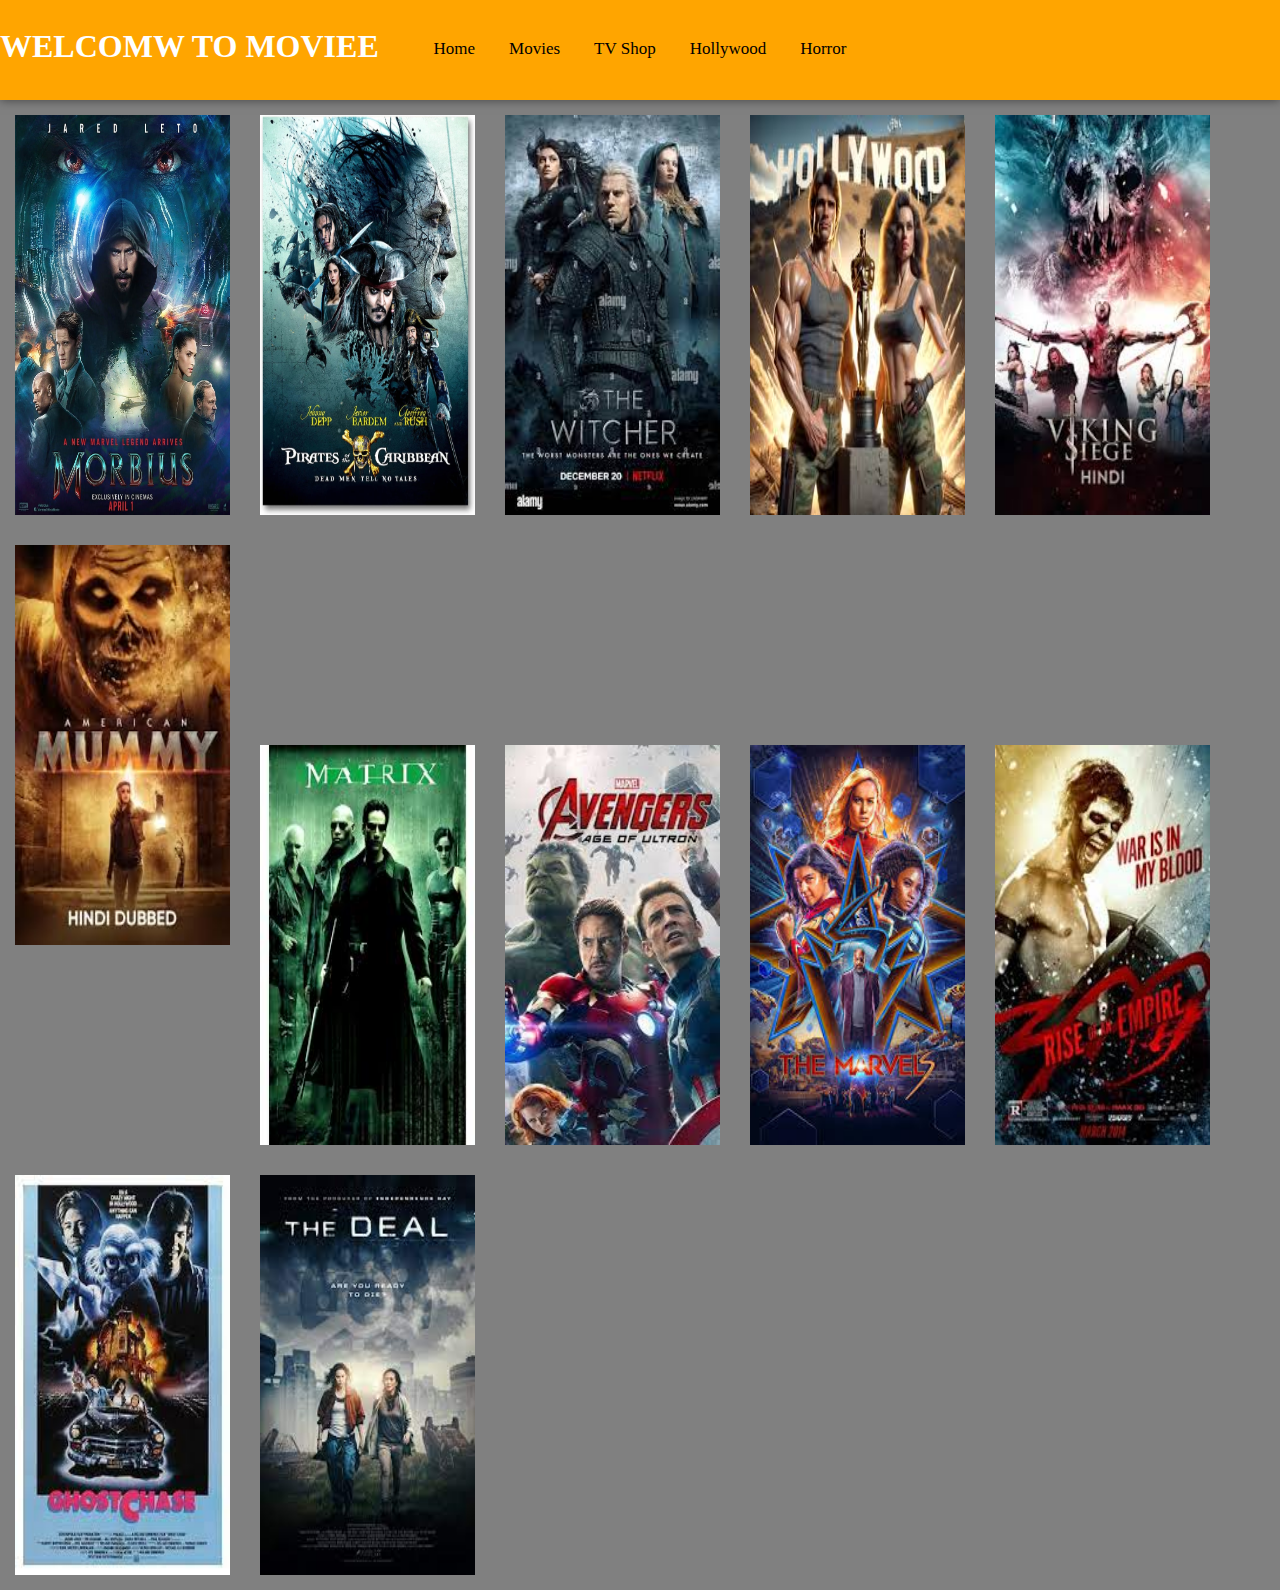
<file: index.html>
<!DOCTYPE html>
<html lang="en">
<head>
    <meta charset="UTF-8">
    <meta name="viewport" content="width=device-width, initial-scale=1.0">
    <title>Document</title>
    <link rel="stylesheet" href="style.css">
    <link rel="stylesheet" href="mystyle.css">
</head>
<body>
    <div class="welcom">
        <h1 class="movie">WELCOMW TO MOVIEE</h1>
    </div>
    <section class="heading">
        <nav class="n">
                <ul>
                    <li><a href="index.html">Home</a></li>
                    <li><a href="Movies.html">Movies</a></li>
                    <li><a href="Tvshop.html">TV Shop</a></li>
                    <li><a href="Hollywood.html">Hollywood</a></li>
                    <li><a href="Horror.html">Horror</a></li>
                </ul>
        </nav>
    </section>
    <div class="pic1">
        <div class="mac">
            <a href="vd.html"><img src="1.jpg" alt="movie" ></a>
        </div>
        <div class="mac">
            <a href="vd.html"><img src="2.webp" alt="" ></a>
        </div>
        <div class="mac">
            <a href="vd.html"><img src="3.jfif" alt=""></a>
        </div>
        <div class="mac">
            <a href="vd.html"><img src="4.jfif" alt=""></a>
        </div>
        <div class="mac">
            <a href="vd.html"><img src="5.jfif" alt=""></a>
        </div>
        <div class="mac">
            <a href="vd.html"><img src="6.jfif" alt=""></a>
        </div>
    </div>

    <div class="pic2">
        <div class="mac">
            <a href="vd.html"><img src="7.jfif" alt="movie"></a>
        </div>
        <div class="mac">
            <a href="vd.html"><img src="8.jfif" alt="" ></a>
        </div>
        <div class="mac">
            <a href="vd.html"><img src="9.jfif" alt=""></a>
        </div>
        <div class="mac">
            <a href="vd.html"><img src="10.jfif" alt=""></a>
        </div>
        <div class="mac">
            <a href="vd.html"><img src="11.jfif" alt=""></a>
        </div>
        <div class="mac">
            <a href="vd.html"><img src="12.jfif" alt=""></a>
        </div>
    </div>
</body>
</html>
</file>
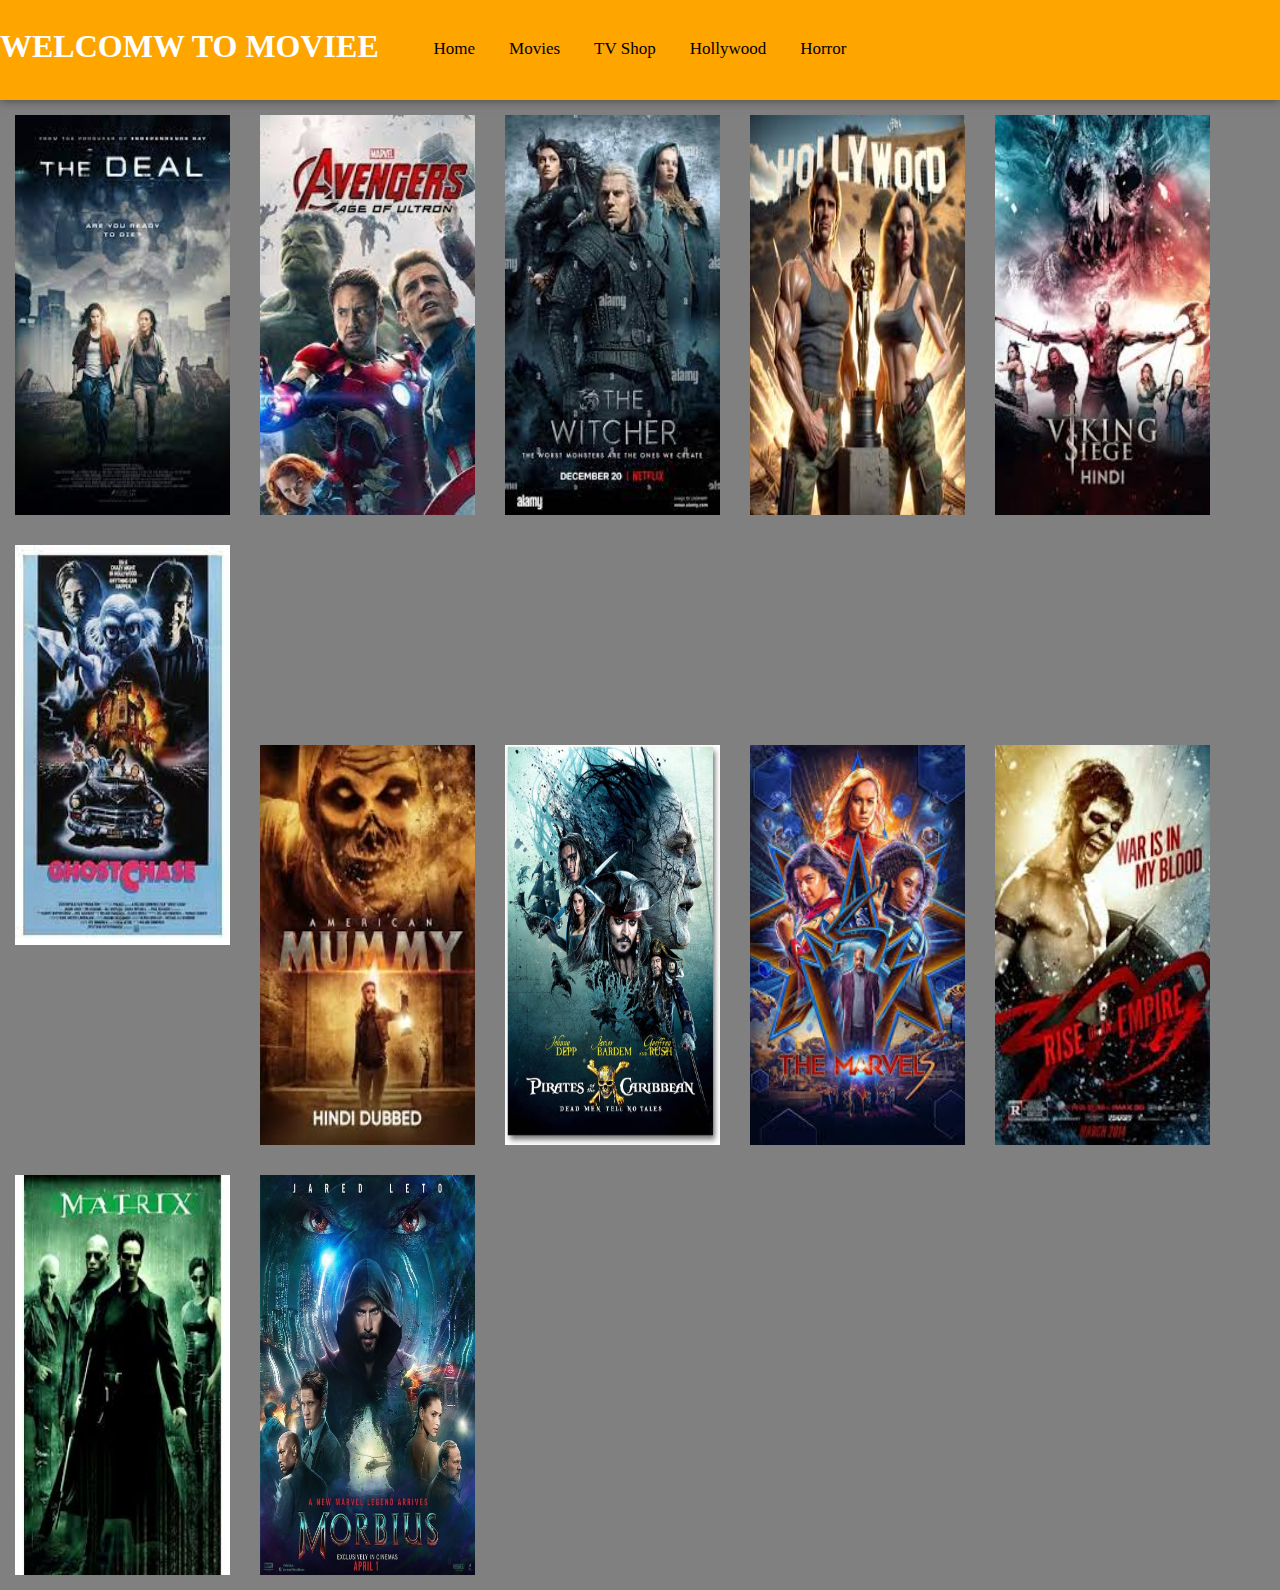
<file: Hollywood.html>
<!DOCTYPE html>
<html lang="en">
<head>
    <meta charset="UTF-8">
    <meta name="viewport" content="width=device-width, initial-scale=1.0">
    <title>Document</title>
    <link rel="stylesheet" href="style.css">
    <link rel="stylesheet" href="mystyle.css">
</head>
<body>
    <div class="welcom">
        <h1 class="movie">WELCOMW TO MOVIEE</h1>
    </div>
    <section class="heading">
        <nav class="n">
                <ul>
                    <li><a href="index.html">Home</a></li>
                    <li><a href="Movies.html">Movies</a></li>
                    <li><a href="Tvshop.html">TV Shop</a></li>
                    <li><a href="Hollywood.html">Hollywood</a></li>
                    <li><a href="Horror.html">Horror</a></li>
                </ul>
        </nav>
    </section>
        <div class="pic1">
            <div class="mac">
                <a href="vd.html"><img src="12.jfif" alt="movie" ></a>
            </div>
            <div class="mac">
                <a href="vd.html"><img src="8.jfif" alt="" ></a>
            </div>
            <div class="mac">
                <a href="vd.html"><img src="3.jfif" alt=""></a>
            </div>
            <div class="mac">
                <a href="vd.html"><img src="4.jfif" alt=""></a>
            </div>
            <div class="mac">
                <a href="vd.html"><img src="5.jfif" alt=""></a>
            </div>
            <div class="mac">
                <a href="vd.html"><img src="11.jfif" alt=""></a>
            </div>
        </div>

    <div class="pic2">
        <div class="mac">
            <a href="vd.html"><img src="6.jfif" alt="movie"></a>
        </div>
        <div class="mac">
            <a href="vd.html"><img src="2.webp" alt="" ></a>
        </div>
        <div class="mac">
            <a href="vd.html"><img src="9.jfif" alt=""></a>
        </div>
        <div class="mac">
            <a href="vd.html"><img src="10.jfif" alt=""></a>
        </div>
        <div class="mac">
            <a href="vd.html"><img src="7.jfif" alt=""></a>
        </div>
        <div class="mac">
            <a href="vd.html"><img src="1.jpg" alt=""></a>
        </div>
    </div>
</body>
</html>
</file>
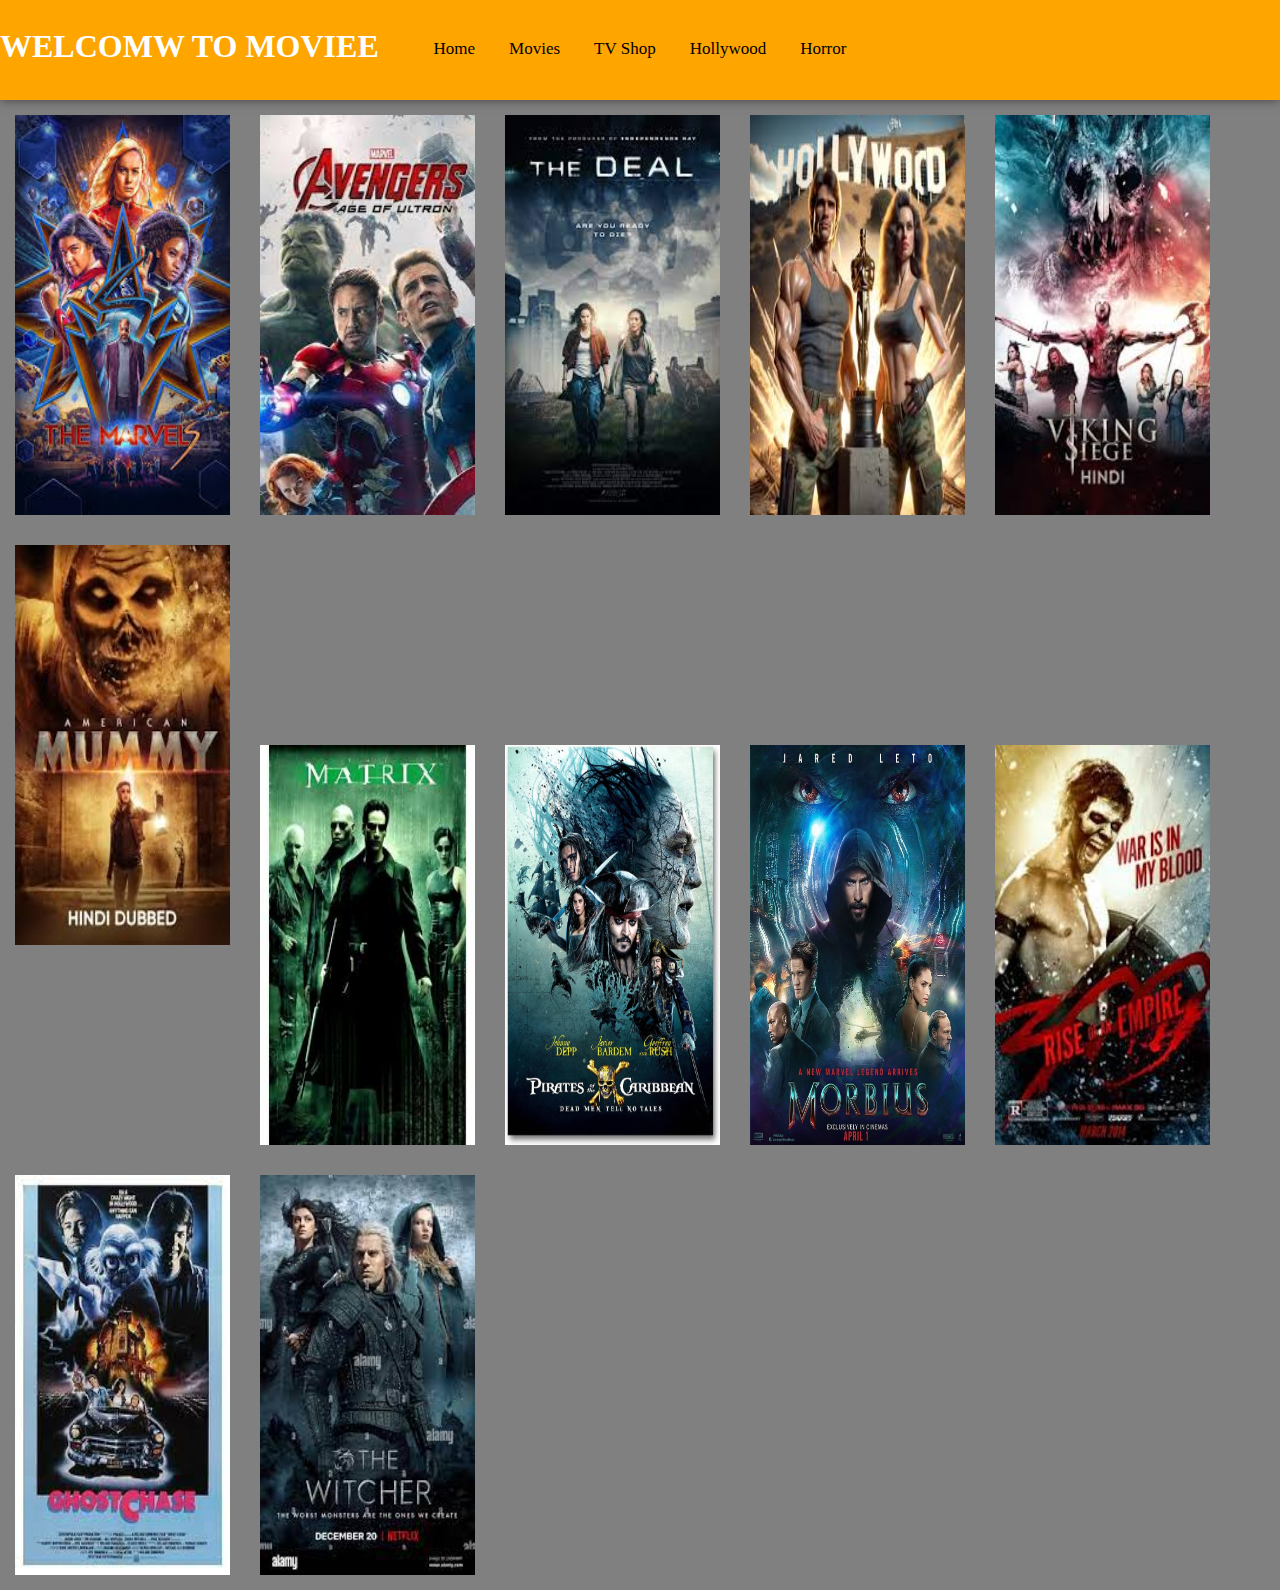
<file: Horror.html>
<!DOCTYPE html>
<html lang="en">
<head>
    <meta charset="UTF-8">
    <meta name="viewport" content="width=device-width, initial-scale=1.0">
    <title>Document</title>
    <link rel="stylesheet" href="style.css">
    <link rel="stylesheet" href="mystyle.css">
</head>
<body>
    <div class="welcom">
        <h1 class="movie">WELCOMW TO MOVIEE</h1>
    </div>
    <section class="heading">
        <nav class="n">
                <ul>
                    <li><a href="index.html">Home</a></li>
                    <li><a href="Movies.html">Movies</a></li>
                    <li><a href="Tvshop.html">TV Shop</a></li>
                    <li><a href="Hollywood.html">Hollywood</a></li>
                    <li><a href="Horror.html">Horror</a></li>
                </ul>
        </nav>
    </section>

    <div class="pic1">
        <div class="mac">
            <a href="vd.html"><img src="9.jfif" alt="movie" ></a>
        </div>
        <div class="mac">
            <a href="vd.html"><img src="8.jfif" alt="" ></a>
        </div>
        <div class="mac">
            <a href="vd.html"><img src="12.jfif" alt=""></a>
        </div>
        <div class="mac">
            <a href="vd.html"><img src="4.jfif" alt=""></a>
        </div>
        <div class="mac">
            <a href="vd.html"><img src="5.jfif" alt=""></a>
        </div>
        <div class="mac">
            <a href="vd.html"><img src="6.jfif" alt=""></a>
        </div>
    </div>

    <div class="pic2">
        <div class="mac">
            <a href="vd.html"><img src="7.jfif" alt="movie"></a>
        </div>
        <div class="mac">
            <a href="vd.html"><img src="2.webp" alt="" ></a>
        </div>
        <div class="mac">
            <a href="vd.html"><img src="1.jpg" alt=""></a>
        </div>
        <div class="mac">
            <a href="vd.html"><img src="10.jfif" alt=""></a>
        </div>
        <div class="mac">
            <a href="vd.html"><img src="11.jfif" alt=""></a>
        </div>
        <div class="mac">
            <a href="vd.html"><img src="3.jfif" alt=""></a>
        </div>
    </div>
</body>
</html>
</file>
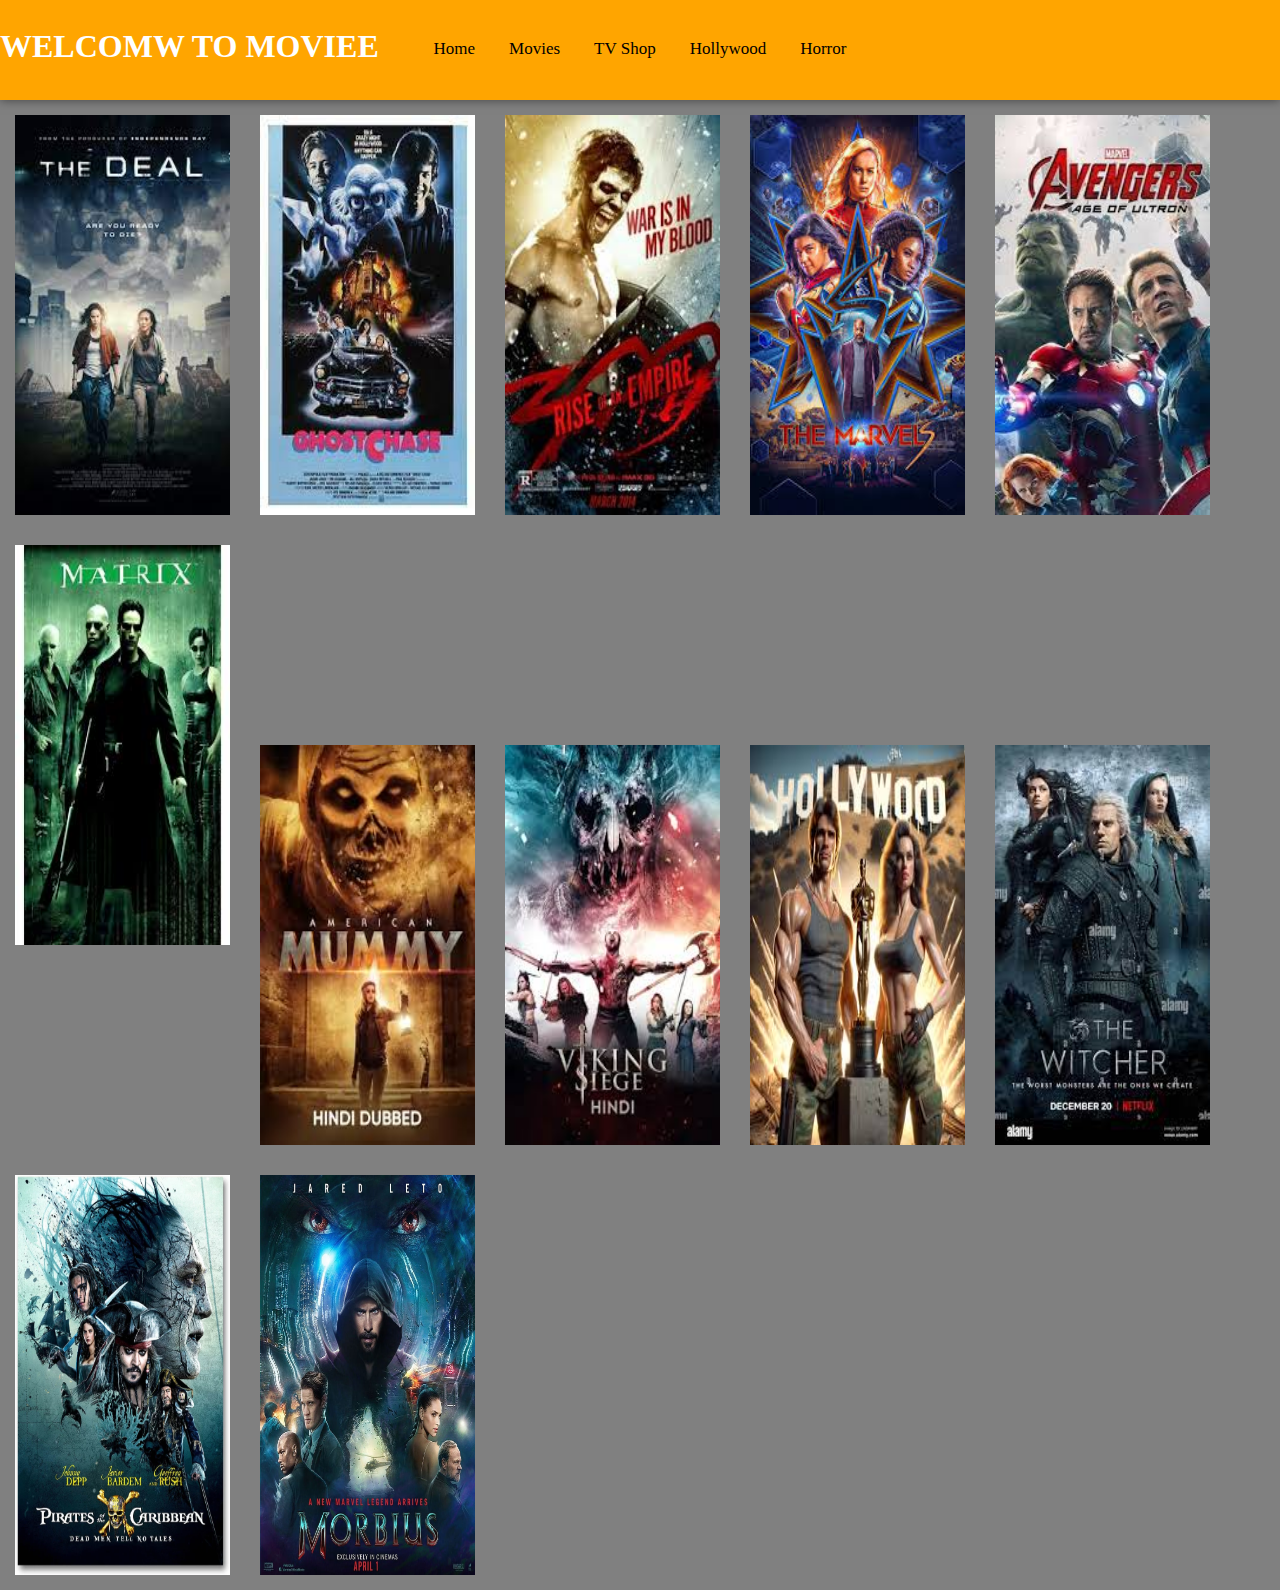
<file: Movies.html>
<!DOCTYPE html>
<html lang="en">
<head>
    <meta charset="UTF-8">
    <meta name="viewport" content="width=device-width, initial-scale=1.0">
    <title>Document</title>
    <link rel="stylesheet" href="style.css">
    <link rel="stylesheet" href="mystyle.css">
</head>
<body>
    <div class="welcom">
        <h1 class="movie">WELCOMW TO MOVIEE</h1>
    </div>
    <section class="heading">
        <nav class="n">
                <ul>
                    <li><a href="index.html">Home</a></li>
                    <li><a href="Movies.html">Movies</a></li>
                    <li><a href="Tvshop.html">TV Shop</a></li>
                    <li><a href="Hollywood.html">Hollywood</a></li>
                    <li><a href="Horror.html">Horror</a></li>
                </ul>
        </nav>
    </section>

    <div class="pic1">
        <div class="mac">
            <a href="vd.html"><img src="12.jfif" alt="movie" ></a>
        </div>
        <div class="mac">
            <a href="vd.html"><img src="11.jfif" alt="" ></a>
        </div>
        <div class="mac">
            <a href="vd.html"><img src="10.jfif" alt=""></a>
        </div>
        <div class="mac">
            <a href="vd.html"><img src="9.jfif" alt=""></a>
        </div>
        <div class="mac">
            <a href="vd.html"><img src="8.jfif" alt=""></a>
        </div>
        <div class="mac">
            <a href="vd.html"><img src="7.jfif" alt=""></a>
        </div>
    </div>

    <div class="pic2">
        <div class="mac">
            <a href="vd.html"><img src="6.jfif" alt="movie"></a>
        </div>
        <div class="mac">
            <a href="vd.html"><img src="5.jfif" alt="" ></a>
        </div>
        <div class="mac">
            <a href="vd.html"><img src="4.jfif" alt=""></a>
        </div>
        <div class="mac">
            <a href="vd.html"><img src="3.jfif" alt=""></a>
        </div>
        <div class="mac">
            <a href="vd.html"><img src="2.webp" alt=""></a>
        </div>
        <div class="mac">
            <a href="vd.html"><img src="1.jpg" alt=""></a>
        </div>
    </div>
</body>
</html>
</file>
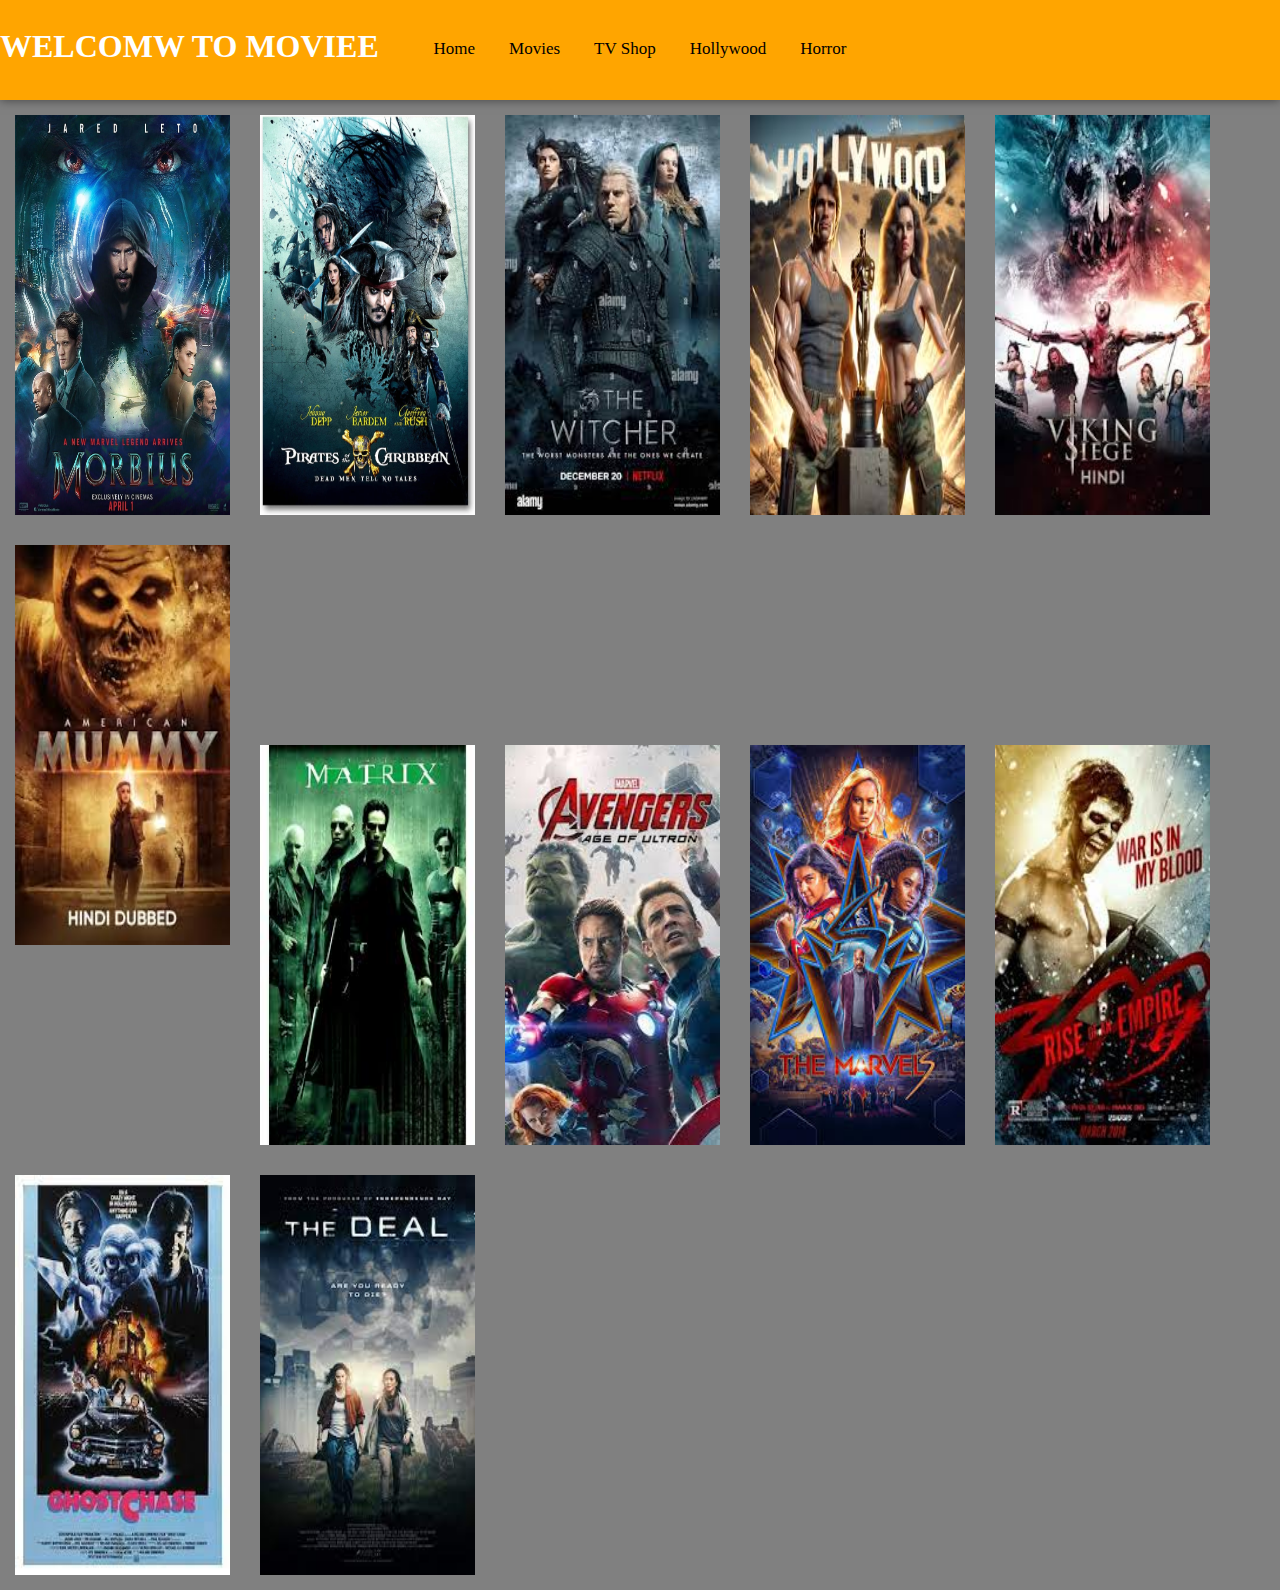
<file: Tvshop.html>
<!DOCTYPE html>
<html lang="en">
<head>
    <meta charset="UTF-8">
    <meta name="viewport" content="width=device-width, initial-scale=1.0">
    <title>Document</title>
    <link rel="stylesheet" href="style.css">
    <link rel="stylesheet" href="mystyle.css">
</head>
<body>
    <div class="welcom">
        <h1 class="movie">WELCOMW TO MOVIEE</h1>
    </div>
    <section class="heading">
        <nav class="n">
                <ul>
                    <li><a href="index.html">Home</a></li>
                    <li><a href="Movies.html">Movies</a></li>
                    <li><a href="Tvshop.html">TV Shop</a></li>
                    <li><a href="Hollywood.html">Hollywood</a></li>
                    <li><a href="Horror.html">Horror</a></li>
                </ul>
        </nav>
    </section>

    <div class="pic1">
        <div class="mac">
            <a href="vd.html"><img src="1.jpg" alt="movie" ></a>
        </div>
        <div class="mac">
            <a href="vd.html"><img src="2.webp" alt="" ></a>
        </div>
        <div class="mac">
            <a href="vd.html"><img src="3.jfif" alt=""></a>
        </div>
        <div class="mac">
            <a href="vd.html"><img src="4.jfif" alt=""></a>
        </div>
        <div class="mac">
            <a href="vd.html"><img src="5.jfif" alt=""></a>
        </div>
        <div class="mac">
            <a href="vd.html"><img src="6.jfif" alt=""></a>
        </div>
    </div>

    <div class="pic2">
        <div class="mac">
            <a href="vd.html"><img src="7.jfif" alt="movie"></a>
        </div>
        <div class="mac">
            <a href="vd.html"><img src="8.jfif" alt="" ></a>
        </div>
        <div class="mac">
            <a href="vd.html"><img src="9.jfif" alt=""></a>
        </div>
        <div class="mac">
            <a href="vd.html"><img src="10.jfif" alt=""></a>
        </div>
        <div class="mac">
            <a href="vd.html"><img src="11.jfif" alt=""></a>
        </div>
        <div class="mac">
            <a href="vd.html"><img src="12.jfif" alt=""></a>
        </div>
    </div>
</body>
</html>
</file>
<file: style.css>
*{
    margin: 0;
    padding: 0;
    box-sizing: border-box;
}
body{
    background-color: grey;
}
.movie{
    color: white;
    position: absolute;
    top: 28px;
}
.heading .n{
    display: flex;
    justify-content: space-around;
    align-items: center;
    background-color: orange;
    height: 100px;
    box-shadow: 0 0 10px rgba(0,0,0,0.5);
    z-index: 1000;
}
.heading .n ul li{
    display: inline-block;
    margin: 0 15px;
}
.heading .n ul li a{
    text-decoration: none;
    color: black;
    font-weight: 500;
    font-size: 17px;
    transition: 0.1;
}
.heading .n ul li a::after{
    content: "";
    width: 0;
    height: 2px;
    background-color: red;
    display: block;
    transition: 0.2s linear;
}
.heading .n ul li a:hover::after{
    width: 100%;
}
.heading .n ul li a:hover{
    color: red;
}
</file>
<file: mystyle.css>
img{
    width: 215px;
    height: 400px;
    display: flex;
    justify-content: center;
    align-items: center;
}
.mac:hover{
    border: 2px solid gray;
    opacity: 1;
    width: 215px;
}
.mac{
    margin: 10px;
    float: left;
    padding: 5px;  
}
.pic1{
    width: 100%;
    height: 70vh;
}
.pic2{
    width: 100%;
    height: 70vh; 
}
.cd{
    text-align: center;
    padding-top: 15px; 
}
footer{
    clear: both;
    border: 1px solid orange;
    height: 10%;
    background-color: orange;
    color: wheat;
    padding: 1rem;
    width: 100%;
    margin:5px auto;
}
#shop{
    text-align: center;
}
#ink{
    text-align: right ;
}
#u{
    color: orange;
}
span{
    text-align:left;
    border: 1px solid wheat;
    padding: 5px;
    margin: -2px;
}
</file>
